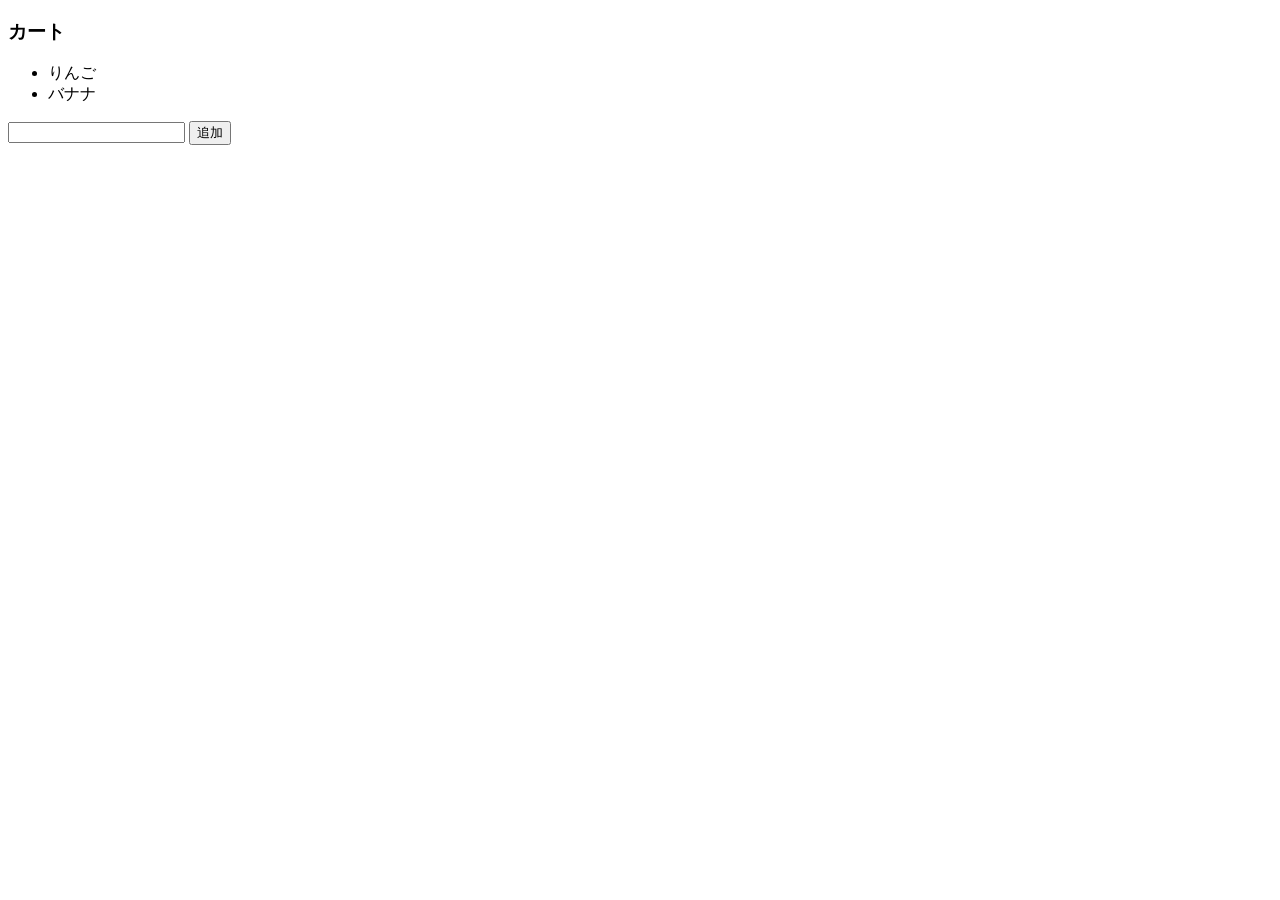
<file: static/pc/study/sandbox.html>
<!DOCTYPE html>
<html lang="ja">
  <head>
    <title>SANDBOX</title>
    <meta charset="utf-8">
  </head>
  <body>
    <div id="container">
      <h3 id="title">カート</h3>
      <ul id="list">
        <li id="apple">りんご</li>
        <li>バナナ</li>
      </ul>
      <input id="new_value" type="text" />
      <input id="add_button" type="button" value="追加" />
    </div>
  </body>
</html>
</file>
